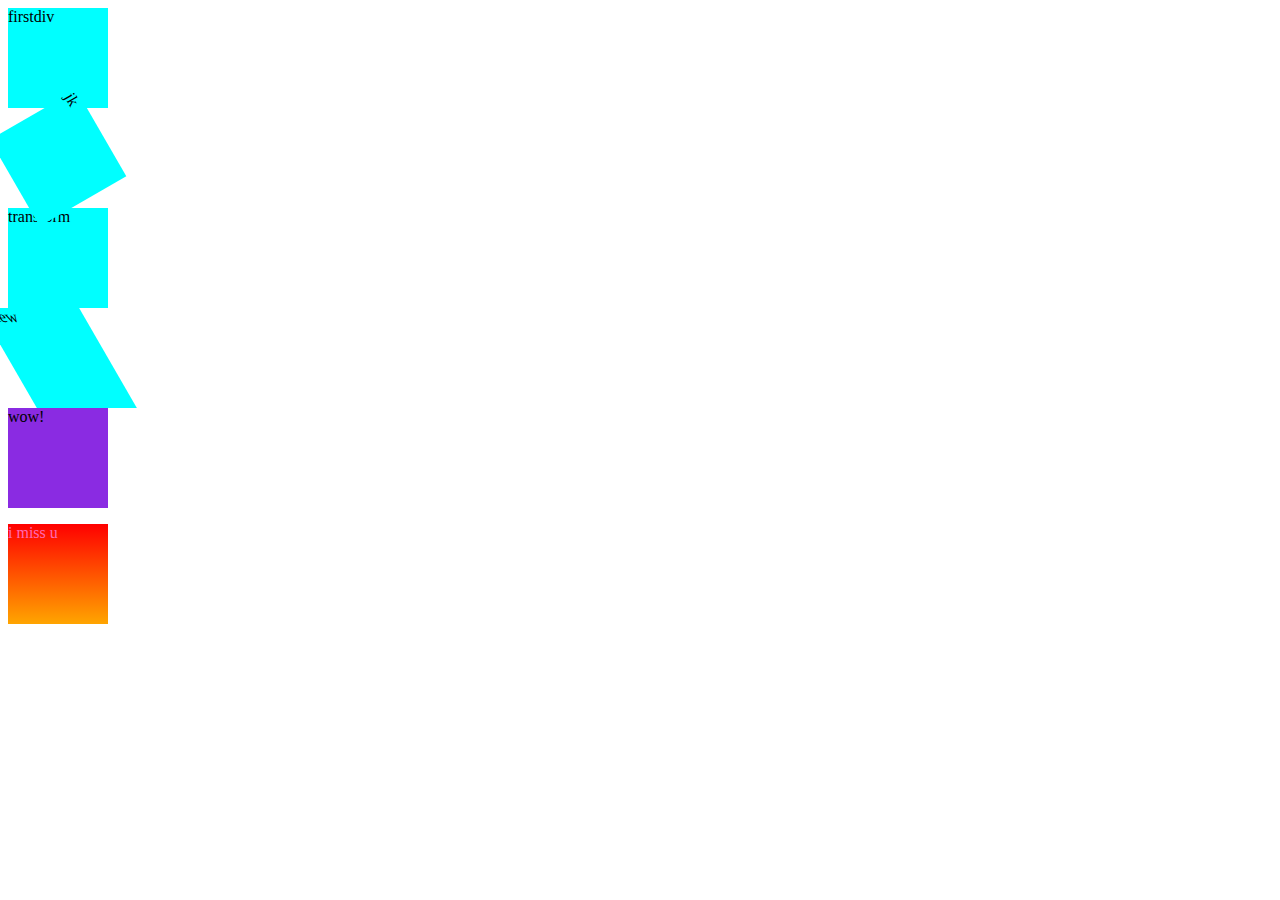
<file: 8th jan.html>
<!DOCTYPE html>
<html lang="en">
    <head>
        <title>animations</title>
        <link rel="stylesheet" href="./8th jan.css">
        <body>
            <div>
                firstdiv
            </div>
            <div id="jk">
                jk
            </div>
            <div id="transform">
                transform
            </div>
            <div id="skew">
                skew
            </div>
            <div id="transition">
                wow!
            </div>
            <p>
                i miss u
            </p>
        </body>
    </head>
</html>
</file>
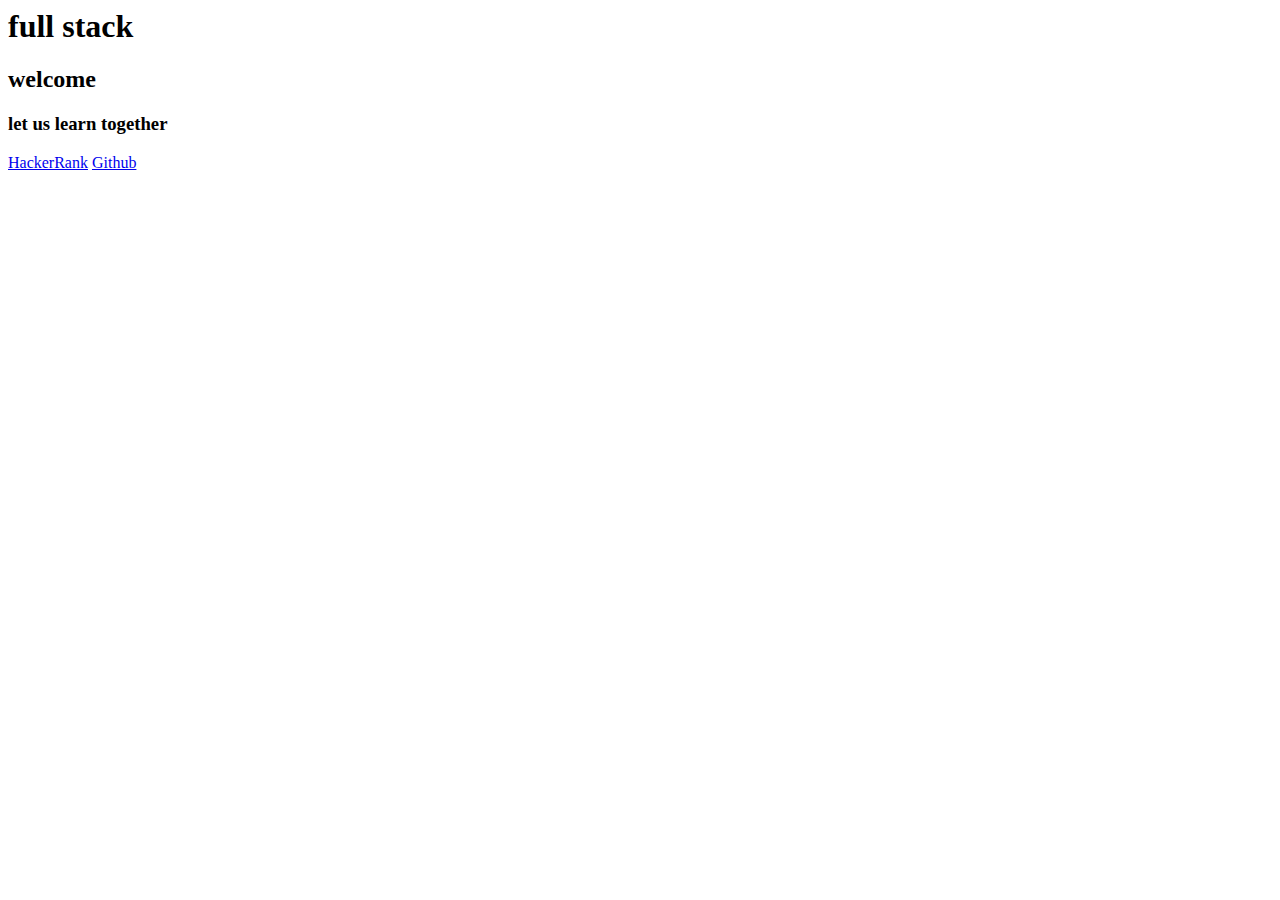
<file: <html>.html>
<html>
    <head>
        <title>welcome web page</title>
    </head>
    <body>
        <h1>full stack</h1>
        <h2>welcome</h2>
        <h3>let us learn together</h3>

        <nav>
            <a href="https://www.hackerrank.com/skills-verification"
            target="-self">HackerRank</a>
          <a href="https://github.com?" target="_blank">Github</a>
          </nav>
          </body>
          </html>
</file>
<file: 8th jan.css>
div{
    height: 100px;
    width: 100px;
    background-color: aqua;
    
}
#jk{
    transform: rotate(60deg);
}
#transform{
    transform: translate(500px 200x);

}
#skew{
    transform: skew(30deg);
}
#transition{
    height: 100px;
    width: 100px;
    background-color: blueviolet;
    background-color: 3s;
    

}
#transition:hover{
background-color: crimson;
background-image: radial-gradient(blue,green);
width: 300px;
}
p{
    width: 100px;
    height: 100px;
    
    background-color: chartreuse;
    color: hotpink;
    animation-name: code;
    animation-duration: 3s;
    animation-delay: 2s;
    animation-iteration-count: infinite;
    background-image: linear-gradient(red,orange);
    
}
@keyframes code{
    from{width: 400px;}
    to{height: 300px;}
}
p:hover{
    background-image: linear-gradient(green,crimson);
}
</file>
